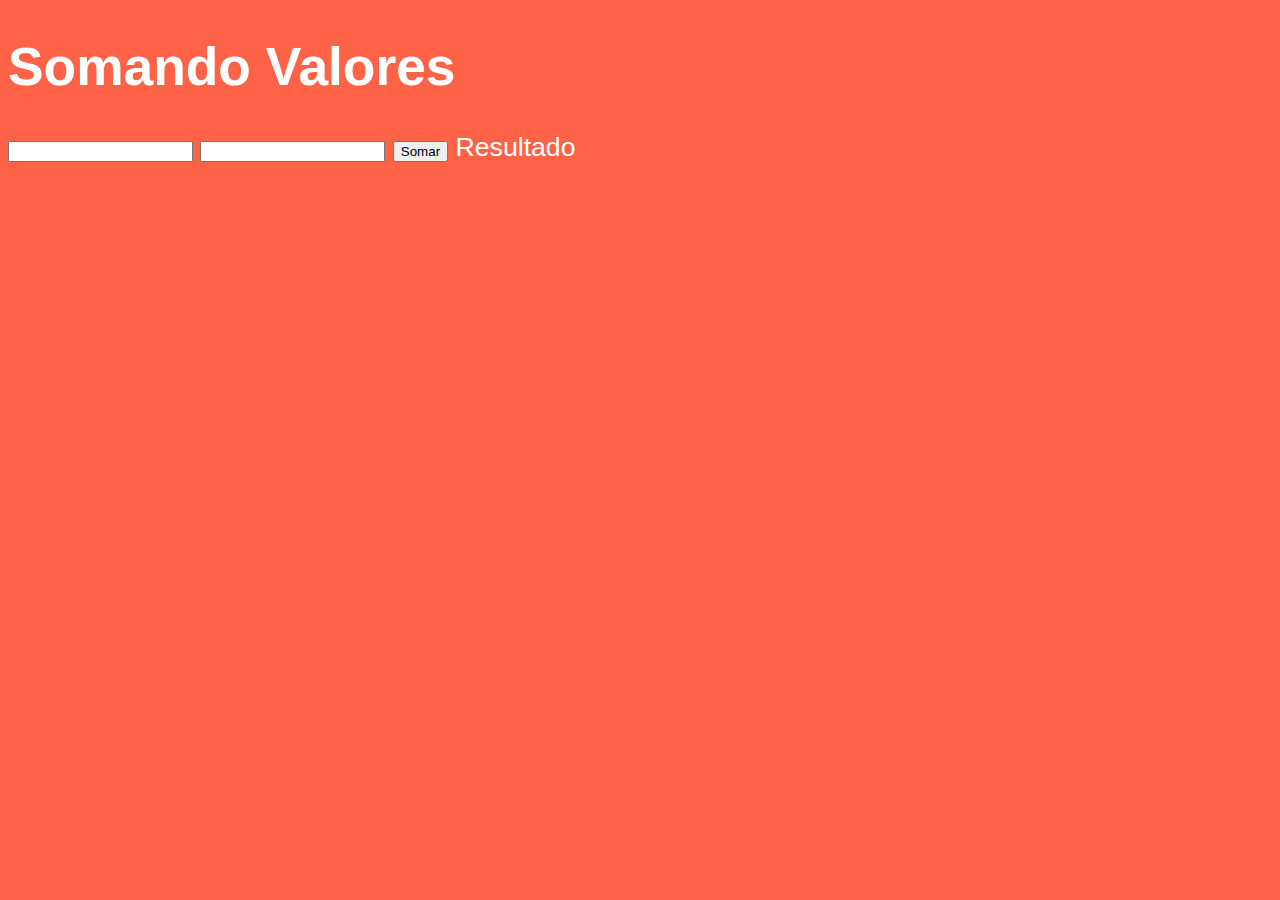
<file: index.html>
<!DOCTYPE html>
<html lang="pt-BR">

<head>
    <meta charset="UTF-8">
    <meta http-equiv="X-UA-Compatible" content="IE=edge">
    <meta name="viewport" content="width=device-width, initial-scale=1.0">
    <title>calculo</title>
    <style>
        body {
            color: white;
            background: tomato;
            font: normal 20pt Arial;
        }
    </style>
</head>

<body>
    <h1>Somando Valores</h1>
    <input type="number" name="numero1" id="numero1">
    <input type="number" name="numero2" id="numero2">
    <input type="button" value="Somar" onclick="conta()">
    <divid id="resposta">Resultado</div>
        <script>
            function conta() {
                let VariavelNumero1 = window.document.getElementById("numero1")
                let VariavelNumero2 = window.document.getElementById("numero2")
                let Conta = window.document.getElementById("resposta")
                let namber1 = Number(VariavelNumero1.value)
                let namber2 = Number(VariavelNumero2.value)
                const soma = namber1 + namber2;
                Conta.innerHTML = `A soma entre ${namber1} e ${namber2} é igual a ${soma} <br/>`
            }
        </script>
</body>

</html>
</file>
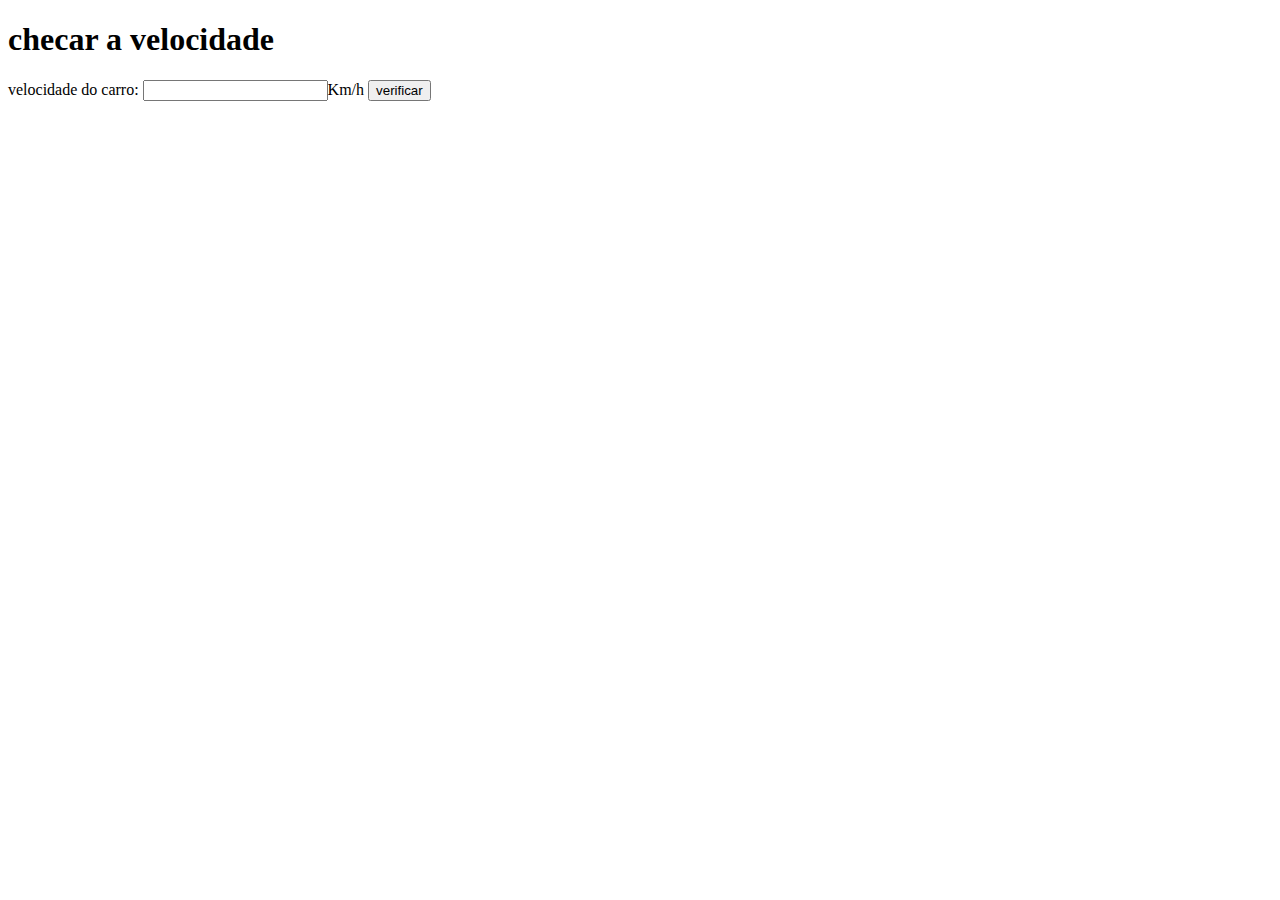
<file: velocidade.html>
<!DOCTYPE html>
<html lang="pt-BR">

<head>
    <meta charset="UTF-8">
    <meta http-equiv="X-UA-Compatible" content="IE=edge">
    <meta name="viewport" content="width=device-width, initial-scale=1.0">
    <title>DETRAN</title>
</head>

<body>
    <h1>checar a velocidade</h1>
    velocidade do carro: <input type="number" name="velo" id="velo">Km/h
    <input type="button" value="verificar" onclick="calcular()">
    <div id="res">
    </div>
    <script>
        function calcular() {
            let velo = window.document.getElementById('velo');
            let res = window.document.querySelector('div#res');
            let final = Number(velo.value);
            res.innerHTML = `Sua velocidade foi de ${final}<br />`
            if (final >= 101) {
                res.innerHTML += ("<strong>VOCÊ FOI MULTADO</strong>");
            }
        }
    </script>
</body>

</html>
</file>
